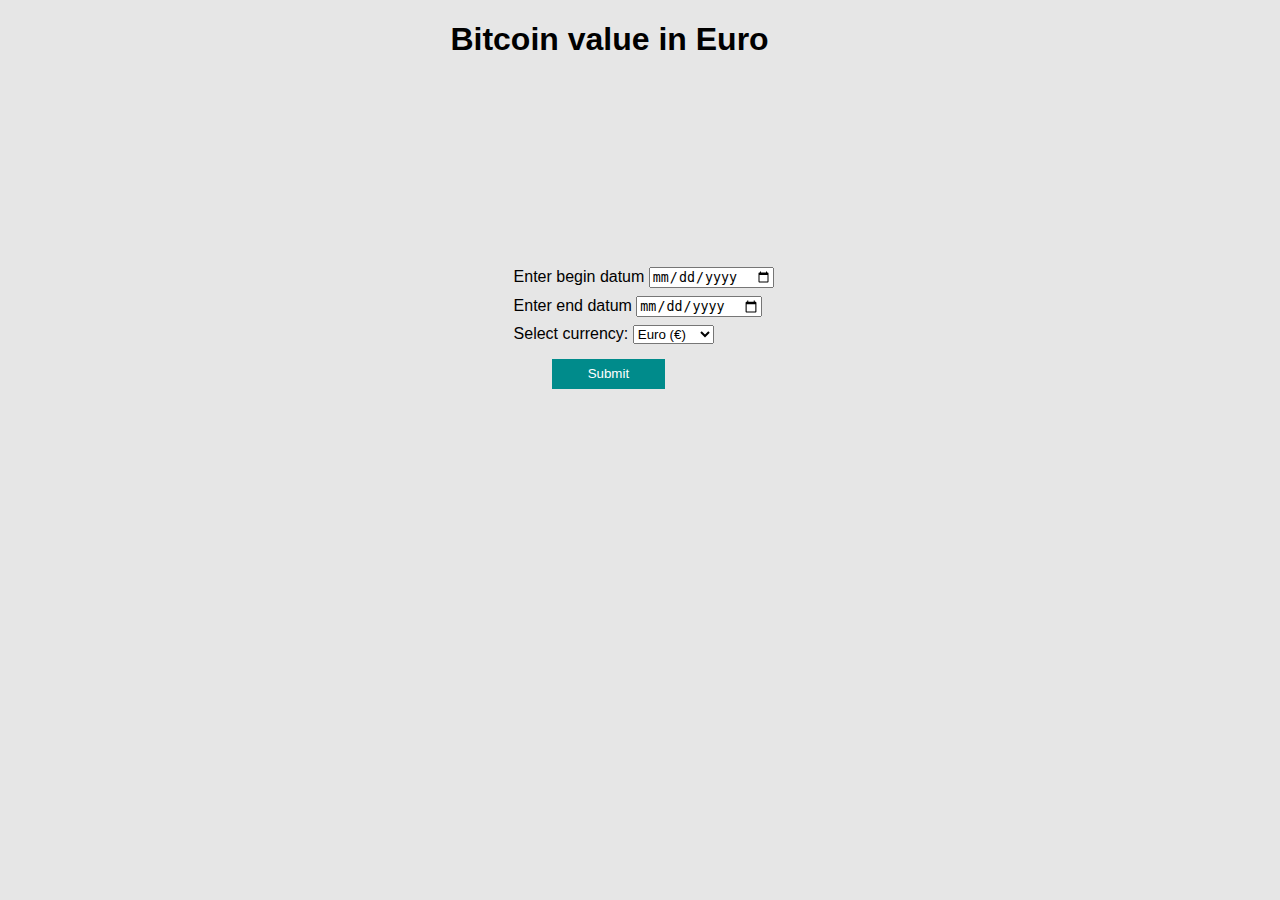
<file: D3_interactif/index.html>
<!doctype html>
<html lang="nl">
<head>
    <meta charset="UTF-8">
    <meta name="viewport"
          content="width=device-width, user-scalable=no, initial-scale=1.0, maximum-scale=1.0, minimum-scale=1.0">
    <meta http-equiv="X-UA-Compatible" content="ie=edge">
    <title>Test</title>
    <link rel="stylesheet" href="style.css">
</head>
<body>


<h1 id="title">Bitcoin value in Euro</h1>
<svg class="bar-chart"></svg>

<form id="form">
    <label for="beginDate">Enter begin datum</label>
    <input type="date" id="beginDate" name="beginDate"/>
    <br>
    <label for="endDate">Enter end datum</label>
    <input type="date" id="endDate" name="endDate"/>
    <br>
    <label for="currency">Select currency: </label>
    <select id="currency">
        <option value="EUR"> Euro (€)</option>
        <option value="USD">Dollar ($)</option>
        <option value="JPY">Yen (¥)</option>
        <option value="SHP">Pound (£)</option>
    </select>
    <br>
    <input type="submit" value="Submit" id="btnSubmit">
</form>

<div id="err"></div>


<script src="https://d3js.org/d3.v5.min.js"></script>
<script src="index.js"></script>
</body>
</html>
</file>
<file: D3_interactif/style.css>
body{
    font-family: sans-serif;
    background-color: #e6e6e6;
}

#title{
    margin-left: 35%;
}

#chart{
    margin-left: 30%;
    margin-top: 3%;
}

#form{
    margin-left: 40%;
    margin-top: 2%;
}

#form *{
    margin-top: 1%;
}

#btnSubmit{
    margin-left: 5%;
    margin-top: 2%;
    margin-bottom: 10%;
    color: #fff;
    background-color: darkcyan;
    width: 15%;
    height: 30px;
    border: none;
}
</file>
